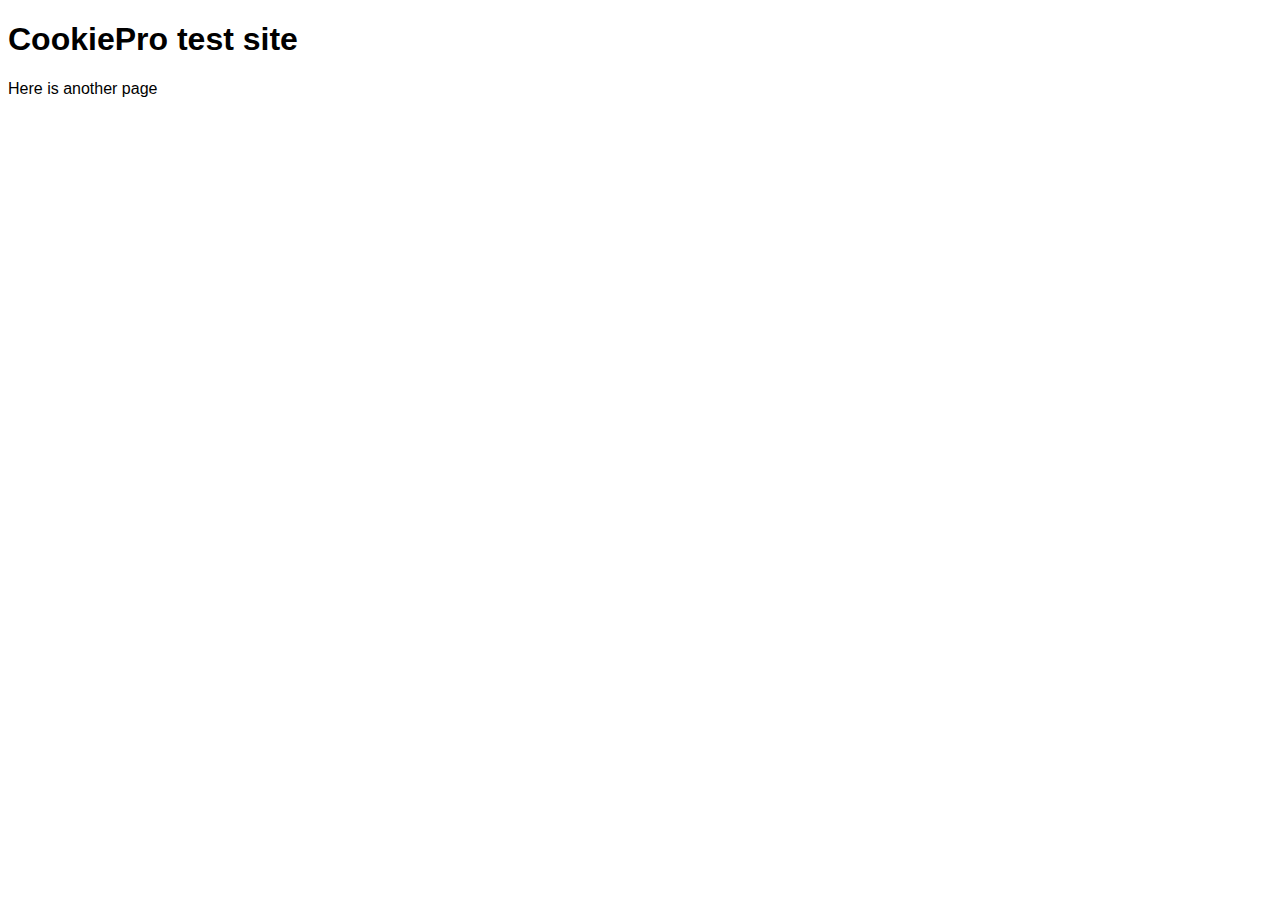
<file: test.html>
<!DOCTYPE html>
<html lang="en">
<head>

<Style>
body {
font-family: "Arial" ;
} 
</Style>


<!-- CookiePro Cookies Consent Notice start for masaki-inagaki.github.io -->
<script src="https://cookie-cdn.cookiepro.com/scripttemplates/otSDKStub.js"  type="text/javascript" charset="UTF-8" data-domain-script="78f15419-b6af-404d-b032-c47fb60567ff" ></script>
<script type="text/javascript">
function OptanonWrapper() { }
</script>
<!-- CookiePro Cookies Consent Notice end for masaki-inagaki.github.io -->
</head>

<body>
<h1>CookiePro test site</h1>
<div>Here is another page</div>
</body>

</html>
</file>
